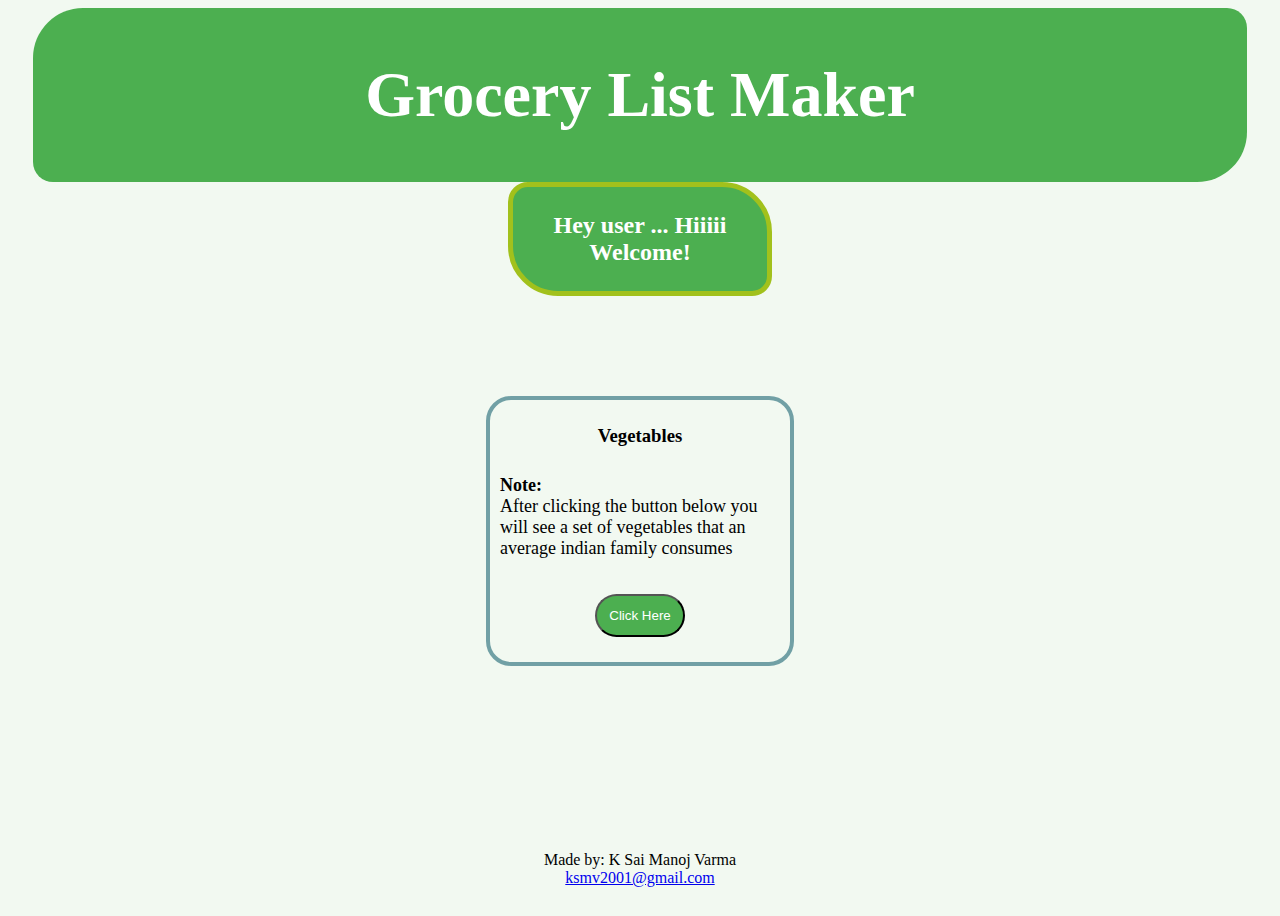
<file: index.html>
<!DOCTYPE html>
<html lang="en">
<head>
    <meta charset="UTF-8">
    <meta name="viewport" content="width=device-width, initial-scale=1.0">
    <title>Shopping List maker</title>
    <link href="styles.css" rel="stylesheet">
</head>
<body>
    <header>
        <h1>Grocery List Maker</h1>
    </header>
    <main>
        <h2>Hey user ...
            Hiiiii Welcome!
        </h2>
        <div class="container">
            <div class="box">
                <h3>Vegetables</h3><br>
                <p class="note"><strong>Note:</strong><br>After clicking the button below you will see a set of vegetables
                    that an average indian family consumes
                </p>
                <a href="Evegetables.html">
                        <button class="btn vegetables">Click Here</button>
                </a>
        </div>
    </main>
    <footer>    
        <p>Made by: K Sai Manoj Varma<br>
        <a href="mailto:ksmv2001@gmail.com">ksmv2001@gmail.com</a></p>
    </footer>
</body>
</html>
</file>
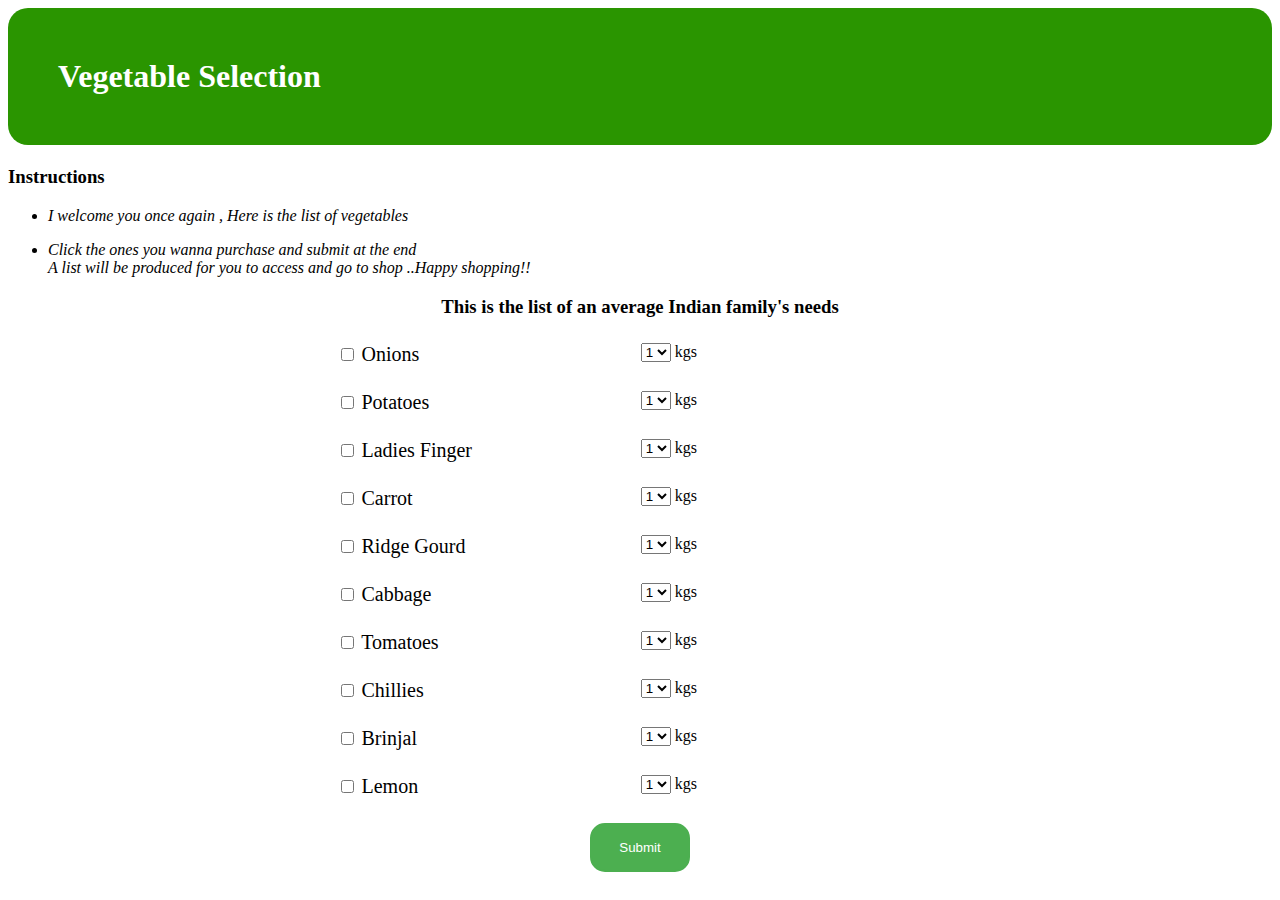
<file: Evegetables.html>
<!DOCTYPE html>
<html lang="en">
<head>
    <meta charset="UTF-8">
    <meta name="viewport" content="width=device-width, initial-scale=1.0">
    <title>Document</title>
    <link href="stylesveg.css" rel="stylesheet">
</head>
<body>
    <h1>Vegetable Selection</h1>
    <div class="instructions">
        <h3>Instructions</h3>
        <ul>
            <li>
                <p>
                    <em> I welcome you once again , Here is the list of vegetables</em>
                </p>
            </li>
            <li>
                <p>
                    <em>Click the ones you wanna purchase and submit at the end 
                        <br>A list will be produced for you to access and go to shop ..Happy shopping!!
                    </em>
                </p>
            </li>
        </ul>
    </div>
    <h3 id="center-head">This is the list of an average Indian family's needs</h3>
    <div class="container">
        <form>
            <!-- Onions -->
            <div class="row">
                <div class="check">
                    <input type="checkbox" id="v1" name="v1" value="veg">
                    <label for="v1">Onions</label>
                </div>
                <div class="label">
                    <select id='1' name='number1'>
                        <option value='1'>1</option>
                        <option value='2'>2</option>
                        <option value='3'>3</option>
                        <option value='4'>4</option>
                    </select>
                    <label for='1'>kgs</label>
                </div>
            </div>
    
            <!-- Potatoes -->
            <div class="row">
                <div class="check">
                    <input type="checkbox" id="v2" name="v2" value="veg">
                    <label for="v2">Potatoes</label>
                </div>
                <div class="label">
                    <select id='2' name='number2'>
                        <option value='1'>1</option>
                        <option value='2'>2</option>
                        <option value='3'>3</option>
                        <option value='4'>4</option>
                    </select>
                    <label for='2'>kgs</label>
                </div>
            </div>
    
            <!-- Ladies Finger -->
            <div class="row">
                <div class="check">
                    <input type="checkbox" id="v3" name="v3" value="veg">
                    <label for="v3">Ladies Finger</label>
                </div>
                <div class="label">
                    <select id='3' name='number3'>
                        <option value='1'>1</option>
                        <option value='2'>2</option>
                        <option value='3'>3</option>
                        <option value='4'>4</option>
                    </select>
                    <label for='3'>kgs</label>
                </div>
            </div>
    
            <!-- Carrot -->
            <div class="row">
                <div class="check">
                    <input type="checkbox" id="v4" name="v4" value="veg">
                    <label for="v4">Carrot</label>
                </div>
                <div class="label">
                    <select id='4' name='number4'>
                        <option value='1'>1</option>
                        <option value='2'>2</option>
                        <option value='3'>3</option>
                        <option value='4'>4</option>
                    </select>
                    <label for='4'>kgs</label>
                </div>
            </div>
    
            <!-- Ridge Gourd (Beerakay) -->
            <div class="row">
                <div class="check">
                    <input type="checkbox" id="v5" name="v5" value="veg">
                    <label for="v5">Ridge Gourd</label>
                </div>
                <div class="label">
                    <select id='5' name = "number5">
                        <option value='1'>1</option>
                        <option value='2'>2</option>
                        <option value='3'>3</option>
                        <option value='4'>4</option>
                    </select>
                    <label for='5'>kgs</label>
                </div>
            </div>
    
            <!-- Cabbage -->
            <div class="row">
                <div class="check">
                    <input type="checkbox" id="v6" name="v6" value="veg">
                    <label for="v6">Cabbage</label>
                </div>
                <div class="label">
                    <select id='6' name='number6'>
                        <option value='1'>1</option>
                        <option value='2'>2</option>
                        <option value='3'>3</option>
                        <option value='4'>4</option>
                    </select>
                    <label for='6'>kgs</label>
                </div>
            </div>
    
            <!-- Tomatoes -->
            <div class="row">
                <div class="check">
                    <input type="checkbox" id="v7" name="v7" value="veg">
                    <label for="v7">Tomatoes</label>
                </div>
                <div class="label">
                    <select id='7' name='number7'>
                        <option value='1'>1</option>
                        <option value='2'>2</option>
                        <option value='3'>3</option>
                        <option value='4'>4</option>
                    </select>
                    <label for='7'>kgs</label>
                </div>
            </div>
    
            <!-- Chillies -->
            <div class="row">
                <div class="check">
                    <input type="checkbox" id="v8" name="v8" value="veg">
                    <label for="v8">Chillies</label>
                </div>
                <div class="label">
                    <select id='8' name='number8'>
                        <option value='1'>1</option>
                        <option value='2'>2</option>
                        <option value='3'>3</option>
                        <option value='4'>4</option>
                    </select>
                    <label for='8'>kgs</label>
                </div>
            </div>
    
            <!-- Brinjal -->
            <div class="row">
                <div class="check">
                    <input type="checkbox" id="v9" name="v9" value="veg">
                    <label for="v9">Brinjal</label>
                </div>
                <div class="label">
                    <select id='9' name ='number9'>
                    <option value='1'>1</option>
                    <option value='2'>2</option>
                    <option value='3'>3</option>
                    <option value='4'>4</option>
                </select>
                <label for='9'>kgs</label>
            </div>
        </div>

        <!-- Lemon -->
        <div class="row">
            <div class="check">
                <input type="checkbox" id="v10" name="v10" value="veg">
                <label for="v10">Lemon</label>
            </div>
            <div class="label">
                <select id='10' name='number10'>
                    <option value='1'>1</option>
                    <option value='2'>2</option>
                    <option value='3'>3</option>
                    <option value='4'>4</option>
                </select>
                <label for='10'>kgs</label>
            </div>
        </div>
    </form>
</div>
<footer>
    <input type="submit"  id ="submit">
</footer>
<script src="https://ajax.googleapis.com/ajax/libs/jquery/3.7.0/jquery.min.js"></script>
<script src="real.js" charset="utf-8"></script>    
</body>
</html>
</file>
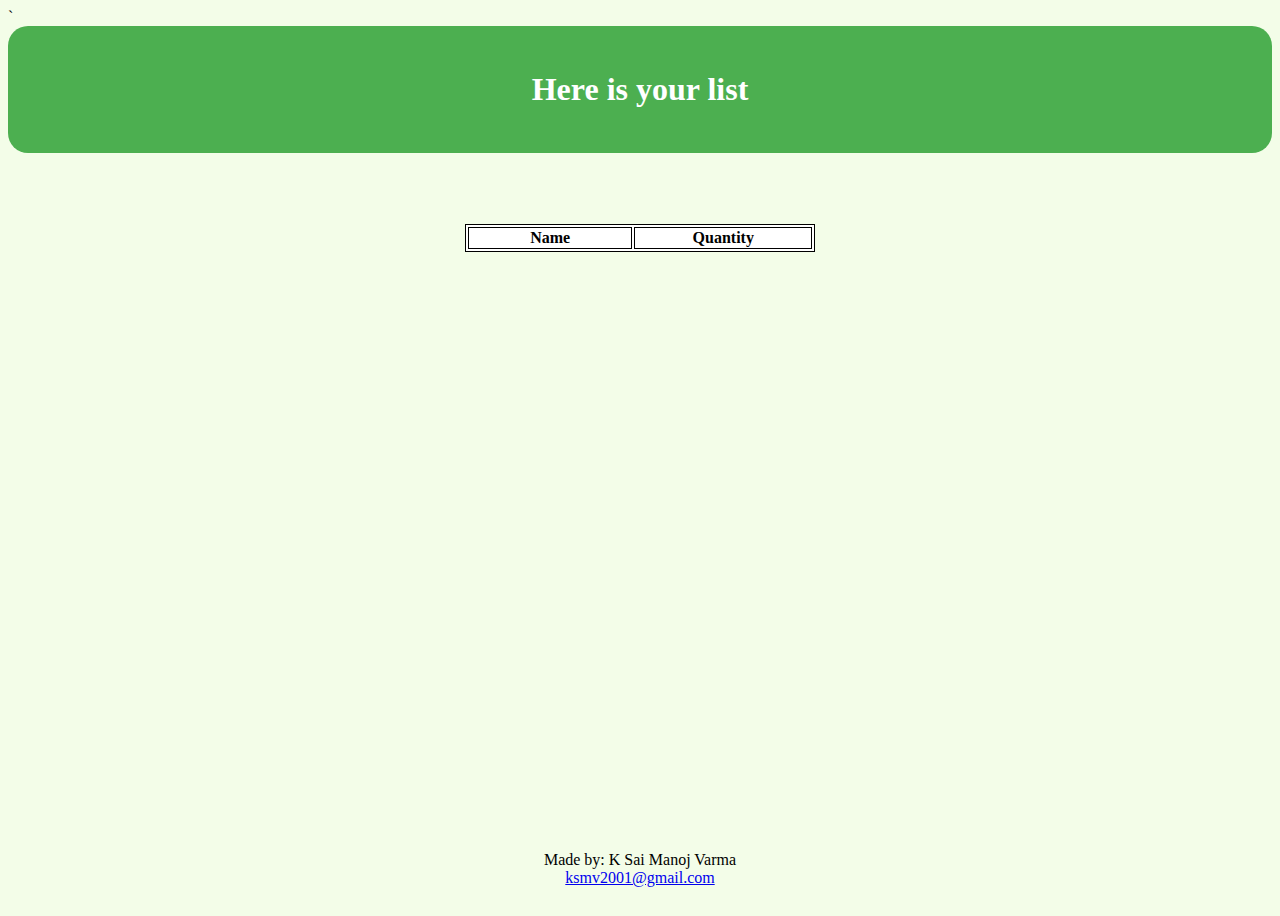
<file: result.html>
<!DOCTYPE html>
<html lang="en">
<head>
    <meta charset="UTF-8">
    <meta name="viewport" content="width=<device-width>, initial-scale=1.0">
    <title>Document</title>
    <link href="styleres.css" rel="stylesheet">

</head>
<body>
`   <h1>Here is your list</h1>
    <div class="container">
        <table class="table">
            <tr>
                <th>Name</th>
                <th>Quantity</th>
            </tr>
            <tbody id="table-body">
                <!-- Table rows will be added here dynamically -->
              </tbody>

        </table>
    </div>
    <footer>    
        <p>Made by: K Sai Manoj Varma<br>
        <a href="mailto:ksmv2001@gmail.com">ksmv2001@gmail.com</a></p>
    </footer>
    <script src="https://ajax.googleapis.com/ajax/libs/jquery/3.7.0/jquery.min.js"></script>
    <script src="real.js" charset="'utf-8"></script>
</body>
</html>
</file>
<file: styles.css>
h1 {
    text-align: center;
    color: white;
    background: #4CAF50;
    padding: 50px;
    margin: 0;
    font-size: 4em;
    margin: 0px 25px;
    border-radius: 50px 20px;
}

h2 {
    text-align: center;
    background: #4CAF50;
    padding: 25px;
    margin-top: 0px;
    color: white;
    margin: 0 500px;
    border: 5px solid #a2c11c;
    border-radius: 20px 50px;
}

h3 {
    margin-top: 25px;
    margin-bottom: 0px;
}

body{
    display:flex;
    flex-direction:column;
   min-height:100vh;

   min-height:100 vh;
    background: #f2f9f1;
}

.container {
    display: flex;
    justify-content: center;
    margin: 100px 250px;
    padding: 0px 50px;
}
p.note {
    margin-top: 0px;
    margin-bottom: 25px;
    padding: 10px;
    font-size: 18px;
    text-align: left;
}
.box {
    border: 4.5px solid #71a0a5;
    border-radius: 25px;
    width: 300px;
    background: #f2f9f1;
    text-align: center;
}

button.btn.vegetables {
    margin-bottom: 25px;
    padding: 12px;
    background-color: #4CAF50;
    color: white;
    border-radius: 25px;
}
button.btn.vegetables:hover {background-color: #2a9500}

    

footer {
    text-align: center;
    padding: 5px;
    background-color: #f2f9f1;
    margin-top:auto;
}
</file>
<file: stylesveg.css>
h1 {
    background: #2a9500;
    color: white;
    padding: 50px;
    margin-top: 0px;
    border-radius: 20px;
}




#center-head{
    text-align: center;
}

.row {
    display: flex;
    margin: 25px;
}
.check {
    margin-left: 25%;
    font-size: 20px;
}
.label {
    margin-left: auto;
    margin-right: 550px;
}
footer {
    display: flex;
    justify-content: center;
}
input[type="submit"] {
    padding: 15px;
    width: 100px;
    border: 2.5px solid #4CAF50;
    color: white;
    background: #4CAF50;
    border-radius: 15px;
}

input[type="submit"]:hover {background-color: #2a9500}
</file>
<file: styleres.css>
h1 {
    text-align: center;
    background: #4CAF50;
    color: white;
    padding: 45px;
    margin-top: 0px;
    /* margin-right: 400px; */
    /* margin-left: 400px; */
    border-radius: 20px;
}



table, td, th {
    border: 1px solid black;
    background: white;
    width: 350px;
  }

td {
    padding:10px;
    text-align: center;
}
.container {
    margin-top: 50px;
    display: flex;
    justify-content: center;
}


body{
    min-height: 100vh;
    display: flex;
    flex-direction: column;
    background: #F3FDE8;
}
footer{
    margin-top: auto;
}




footer {
    text-align: center;
    padding: 5px;
    background-color: #F3FDE8;
    margin-top:auto;
}
</file>
